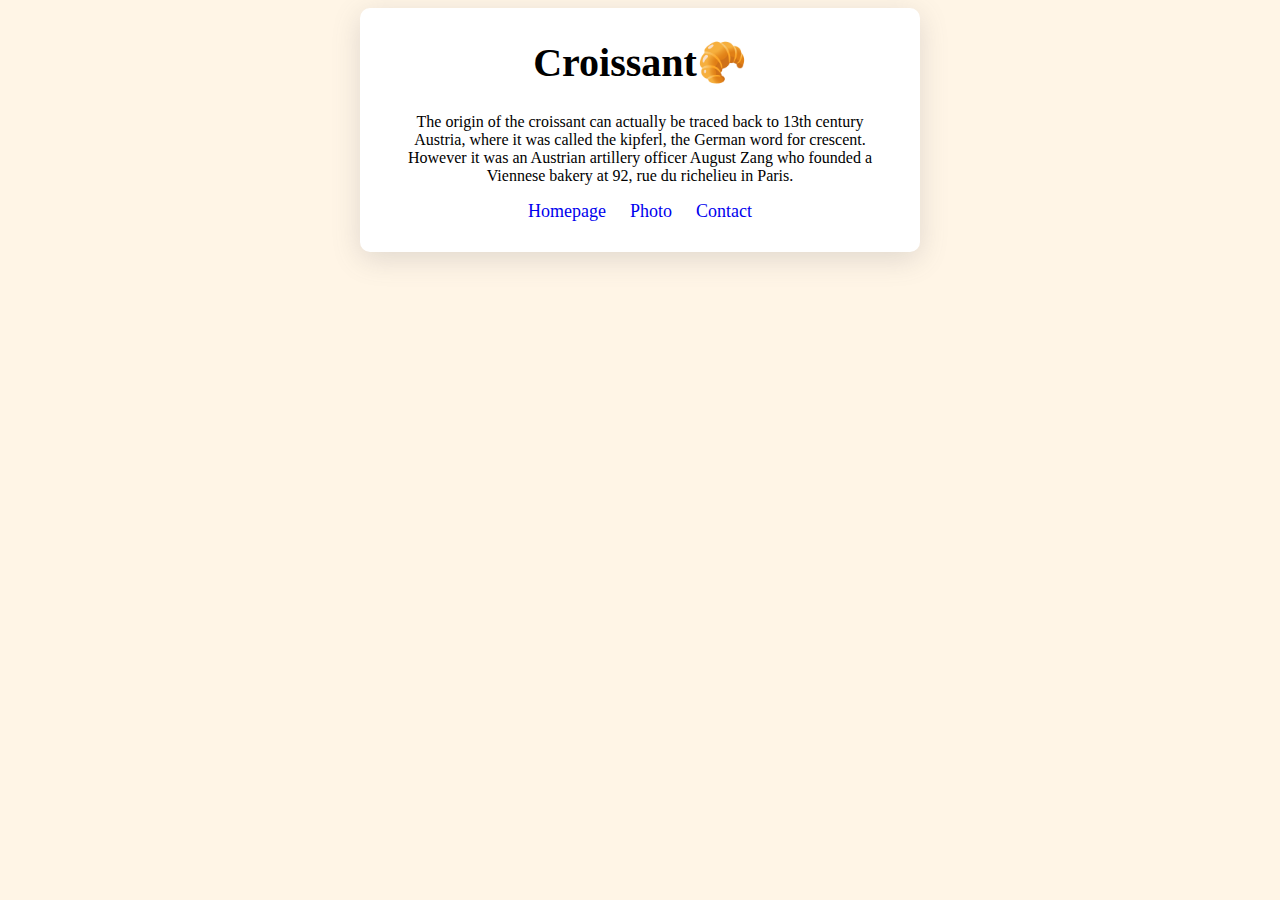
<file: index.html>
<!DOCTYPE html>
<html lang="en">
  <head>
    <meta charset="UTF-8" />
    <meta http-equiv="X-UA-Compatible" content="IE=edge" />
    <meta name="viewport" content="width=a, initial-scale=a" />
    <meta name="description" content="Learn about croissant's history" />
    <link rel="stylesheet" href="src/style.css" />
    <title>Croissant's history🥐-Croissant.com</title>
  </head>
  <body>
    <div class="container">
      <h1>Croissant🥐</h1>
      <p>
        The origin of the croissant can actually be traced back to 13th century
        Austria, where it was called the kipferl, the German word for crescent.
        However it was an Austrian artillery officer August Zang who founded a
        Viennese bakery at 92, rue du richelieu in Paris.
      </p>
      <footer>
        <a href="/" title="Home">Homepage</a>
        <a href="photo.html" title="Croissant photo">Photo</a>
        <a href="contact.html" title="Contact us">Contact</a>
      </footer>
    </div>
  </body>
</html>
</file>
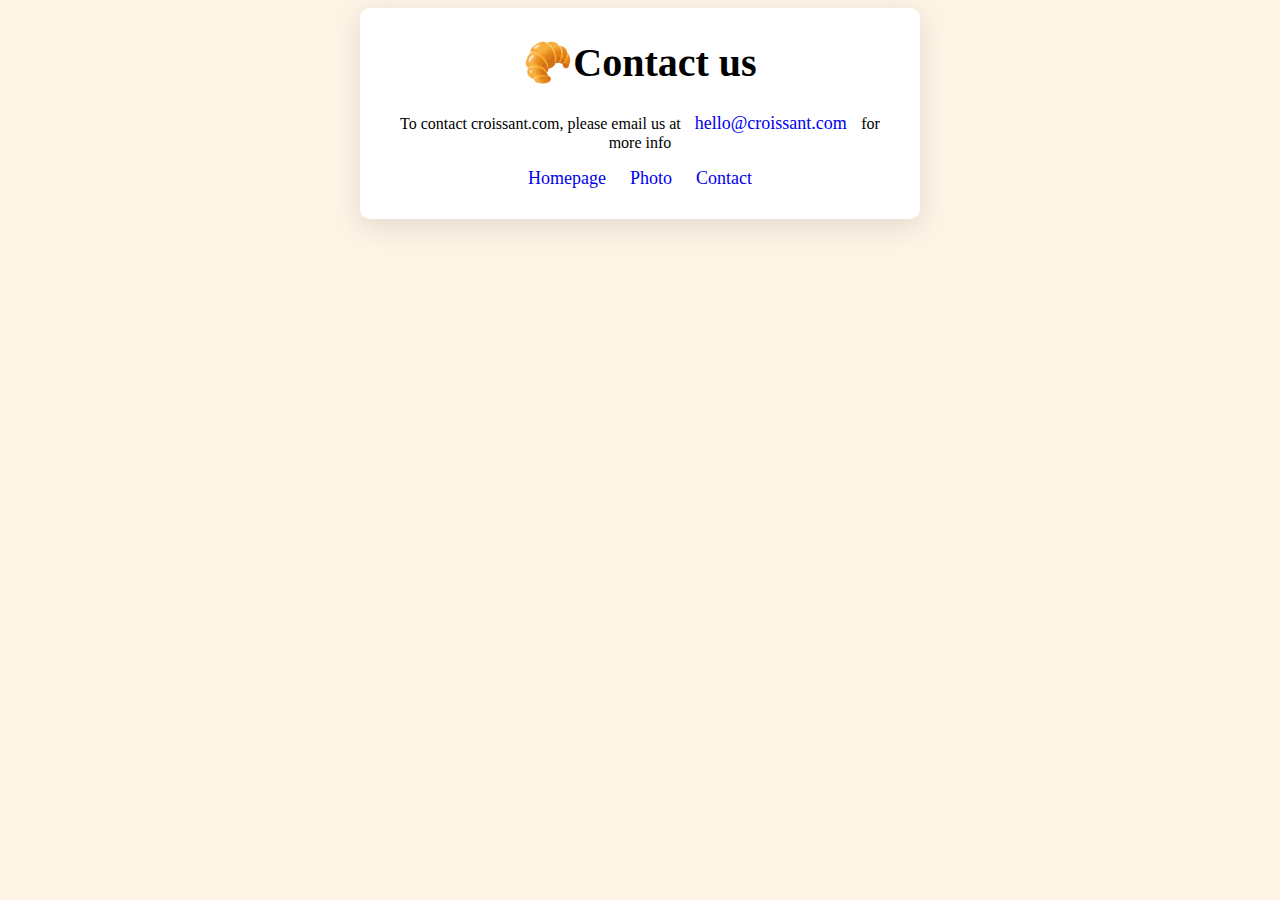
<file: contact.html>
<!DOCTYPE html>
<html lang="en">
  <head>
    <meta charset="UTF-8" />
    <meta http-equiv="X-UA-Compatible" content="IE=edge" />
    <meta name="viewport" content="width=a, initial-scale=a" />
    <meta
      name="description"
      content="Do you more about Croissant? Contact us"
    />
    <link rel="stylesheet" href="src/style.css" />
    <title>Contact us-Croissant.com</title>
  </head>
  <body>
    <div class="container">
      <h1>🥐Contact us</h1>
      <p>
        To contact croissant.com, please email us at
        <a href="mailto:hello@croissant.com">hello@croissant.com </a> for more
        info
      </p>
      <footer>
        <a href="/" title="Home">Homepage</a>
        <a href="photo.html" title="Croissant photo">Photo</a>
        <a href="contact.html" title="Contact us">Contact</a>
      </footer>
    </div>
  </body>
</html>
</file>
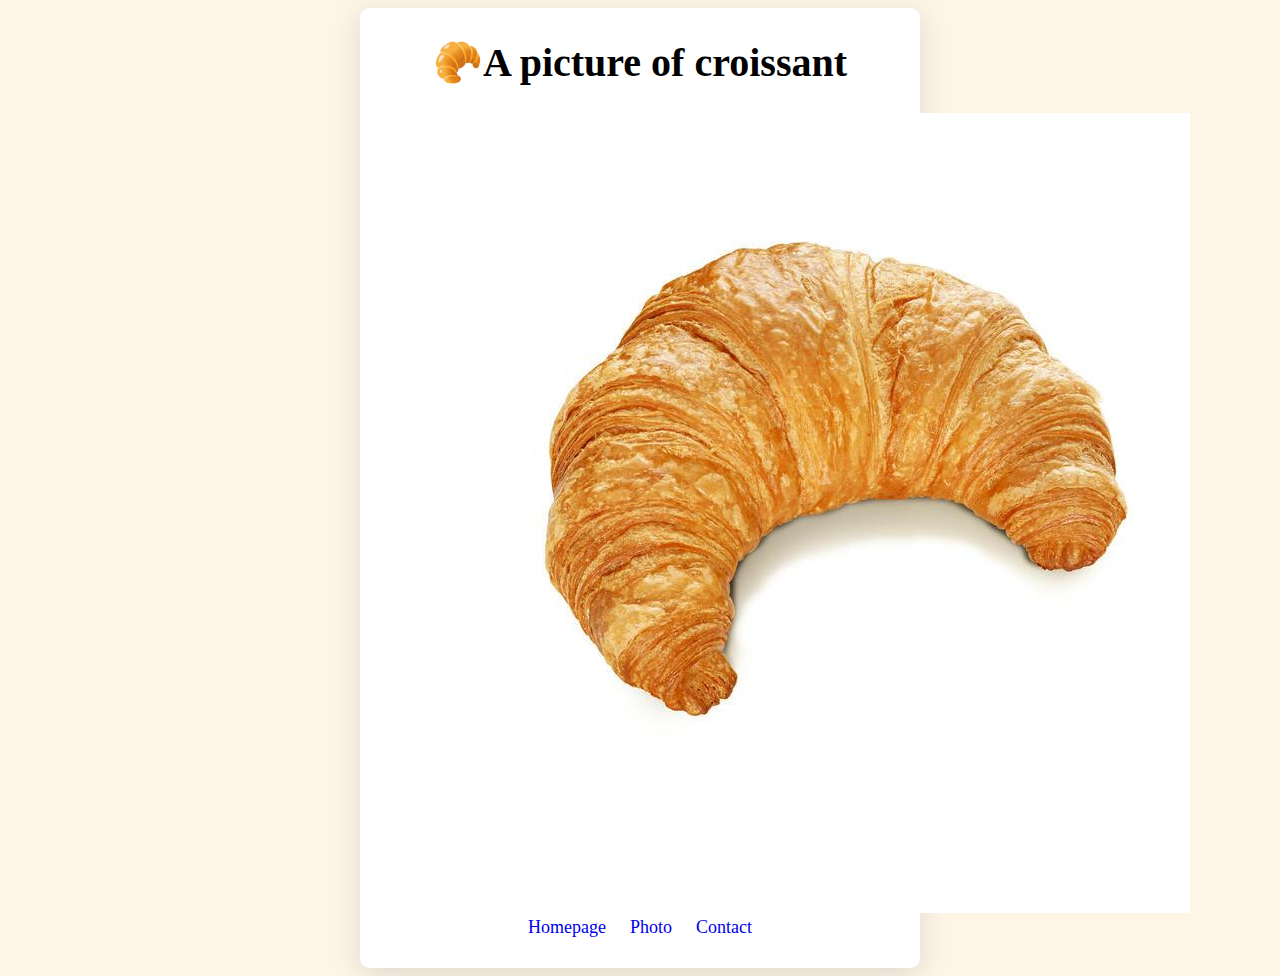
<file: photo.html>
<!DOCTYPE html>
<html lang="en">
  <head>
    <meta charset="UTF-8" />
    <meta http-equiv="X-UA-Compatible" content="IE=edge" />
    <meta name="description" content="width=, initial-scale=1.0" />
    <meta
      name="description"
      content="Examples of perfect Croissant's Picture"
    />
    <link rel="stylesheet" href="src/style.css" />
    <title>Examples of Croissant's Picture-Croissant.com</title>
  </head>
  <body>
    <div class="container">
      <h1>🥐A picture of croissant</h1>
      <img src="src/photo.jpg" alt="Perfect croissant" />
      <footer>
        <a href="/" title="Home">Homepage</a>
        <a href="photo.html" title="Croissant photo">Photo</a>
        <a href="contact.html" title="Contact us">Contact</a>
      </footer>
    </div>
  </body>
</html>
</file>
<file: src/style.css>
body {
  background-color: rgba(255, 235, 205, 0.5);
}
.container {
  max-width: 500px;
  padding: 30px;
  margin: 0 auto;
  background: white;
  box-shadow: 0px 7px 29px 0px rgba(100, 100, 111, 0.2);
  border-radius: 10px;
  text-align: center;
}
h1 {
  margin-top: 1px;
  font-size: 40px;
}
a {
  padding: 10px;
  text-decoration: none;
  font-size: 18px;
}
a:hover {
  cursor: pointer;
  text-decoration: underline;
}
</file>
